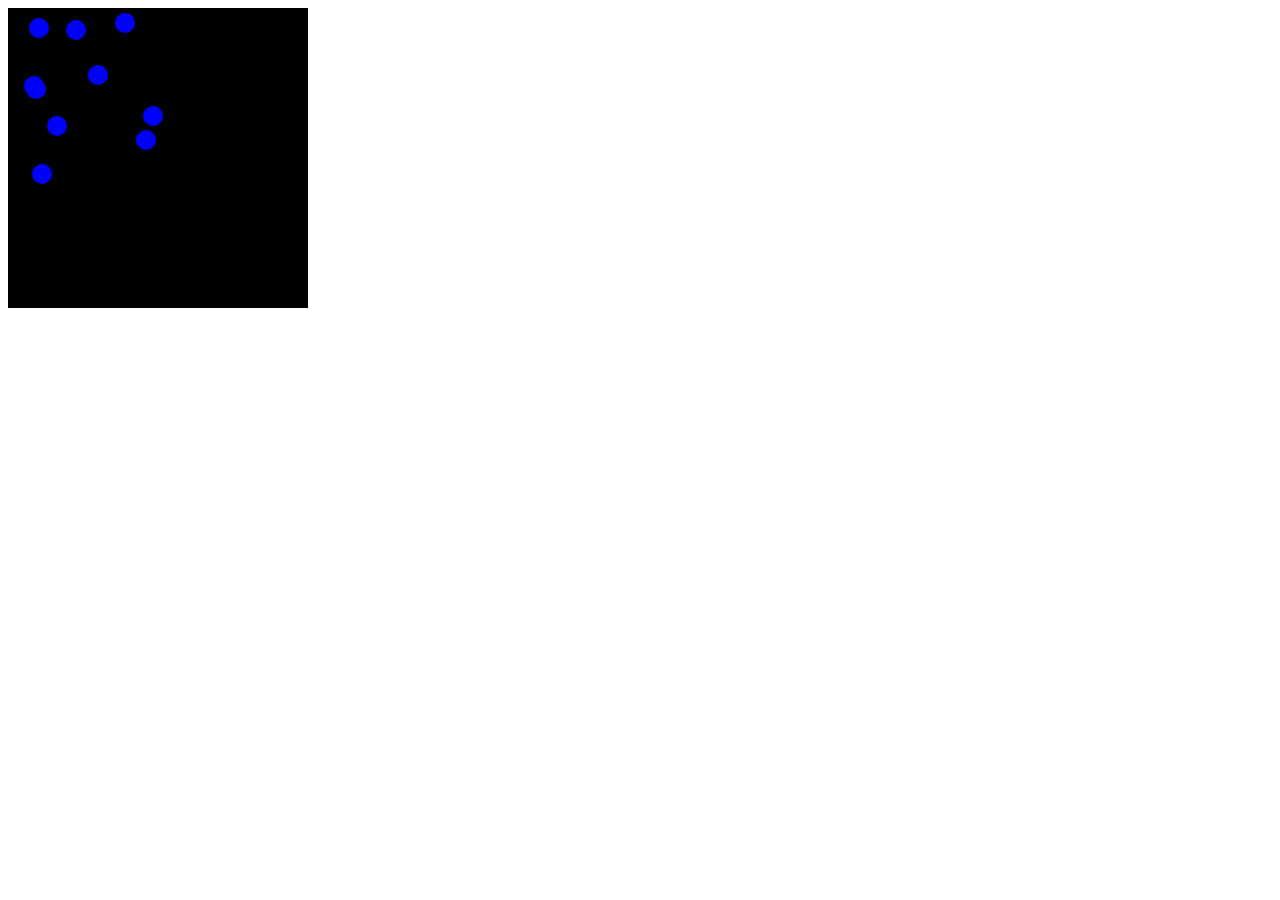
<file: asd-debugging-exercise/index.html>
<!DOCTYPE html>
<html>
<head>
    <meta charset="utf-8">
    <meta name="viewport" content="width=device-width">
    <title>Debugger Exercise</title>
    <link rel="stylesheet" href="index.css">
    <script src="https://code.jquery.com/jquery-3.1.0.js"></script>
    <script src="index.js"></script>
</head>
<body>
    <div id="board">

    </div>
</body>
</html>
</file>
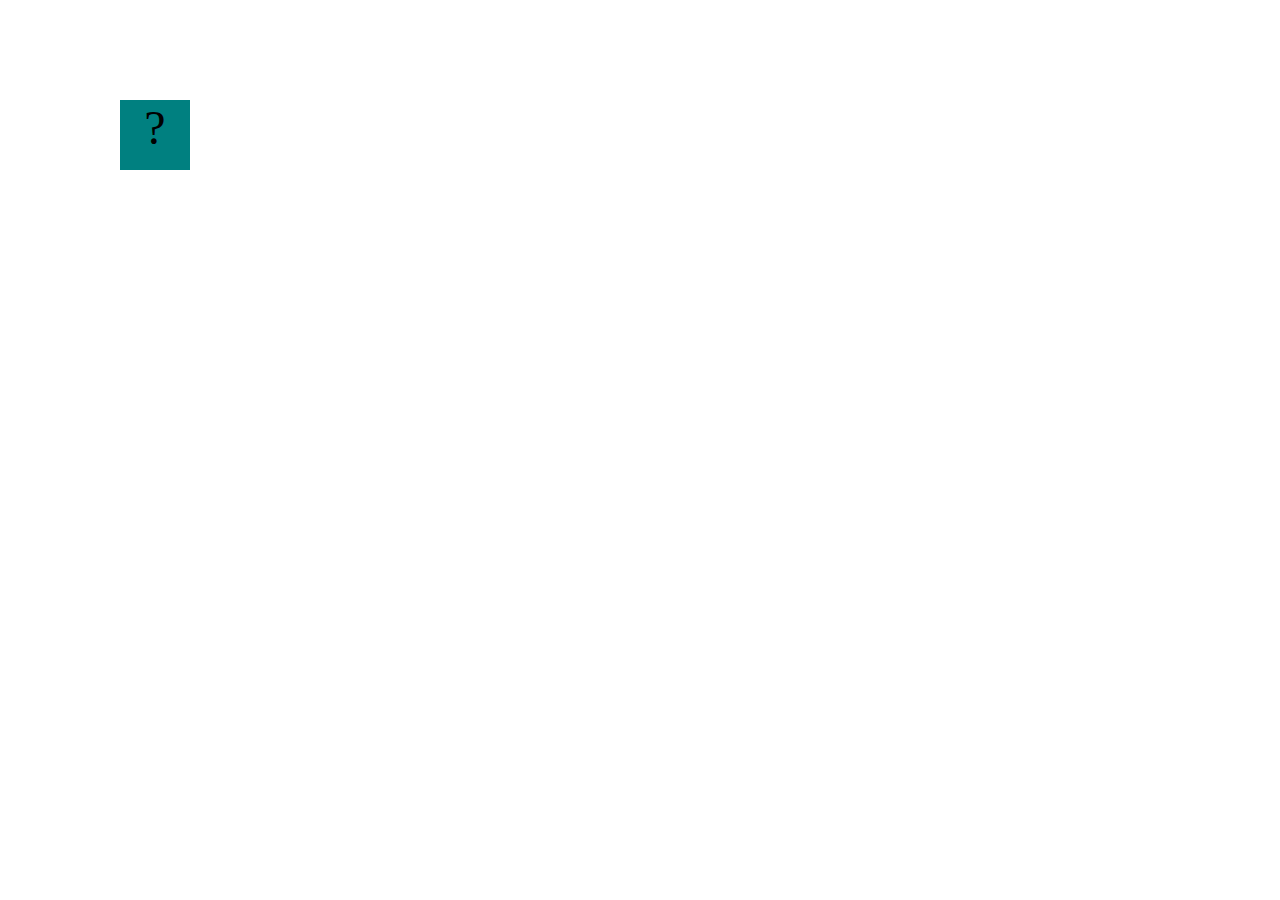
<file: projects/bouncing-box/index.html>
<!DOCTYPE html>
<html>
<head>
	<meta charset="utf-8">
	<title>Bouncing Box</title>
	<script src="jquery.min.js"></script>
	<style>
		.box {
			width: 70px;
			height: 70px;
			background-color: teal;
			font-size: 300%;
			text-align: center;
			display: block;
			position: absolute;
			top: 100px;
			left: 0px;  /* <--- Change me! */
		}
	</style>
	<!-- 	<script src="//cdnjs.cloudflare.com/ajax/libs/jquery/2.1.1/jquery.min.js"></script> -->

</head>
<body class="board">
	<!-- HTML for the box -->
	<div class="box">?</div>

	<script>
		(function(){
			'use strict'
			/* global jQuery */

			//////////////////////////////////////////////////////////////////
			/////////////////// SETUP DO NOT DELETE //////////////////////////
			//////////////////////////////////////////////////////////////////
			
			var box = jQuery('.box');	// reference to the HTML .box element
			var board = jQuery('.board');	// reference to the HTML .board element
			var boardWidth = board.width();	// the maximum X-Coordinate of the screen

			// Every 50 milliseconds, call the update Function (see below)
			setInterval(update, 50);
			
			// Every time the box is clicked, call the handleBoxClick Function (see below)
			box.on('click', handleBoxClick);

			// moves the Box to a new position on the screen along the X-Axis
			function moveBoxTo(newPositionX) {
				box.css("left", newPositionX);
			}

			// changes the text displayed on the Box
			function changeBoxText(newText) {
				box.text(newText);
			}

			//////////////////////////////////////////////////////////////////
			/////////////////// YOUR CODE BELOW HERE /////////////////////////
			//////////////////////////////////////////////////////////////////
			
			// TODO 2 - Variable declarations 
            var positionX = 0;
            var points = 0;
            var speed = 10;

			
			/* 
			This Function will be called 20 times/second. Each time it is called,
			it should move the Box to a new location. If the box drifts off the screen
			turn it around! 
			*/
			function update() {
                positionX = positionX + speed;
                moveBoxTo(positionX);
                if (positionX < 0){
                    speed = -speed;
                }
                if (positionX > boardWidth){
                    speed = -speed;
                }

			};

			/* 
			This Function will be called each time the box is clicked. Each time it is called,
			it should increase the points total, increase the speed, and move the box to
			the left side of the screen.
			*/
			function handleBoxClick() {
                positionX = 0;
                if (speed > 0){
                    speed += 3;
                }else if(speed < 0){
                    speed -= 3;
                }
                points += 1;
                changeBoxText(points);


			};
		})();
	</script>
</body>
</html>
</file>
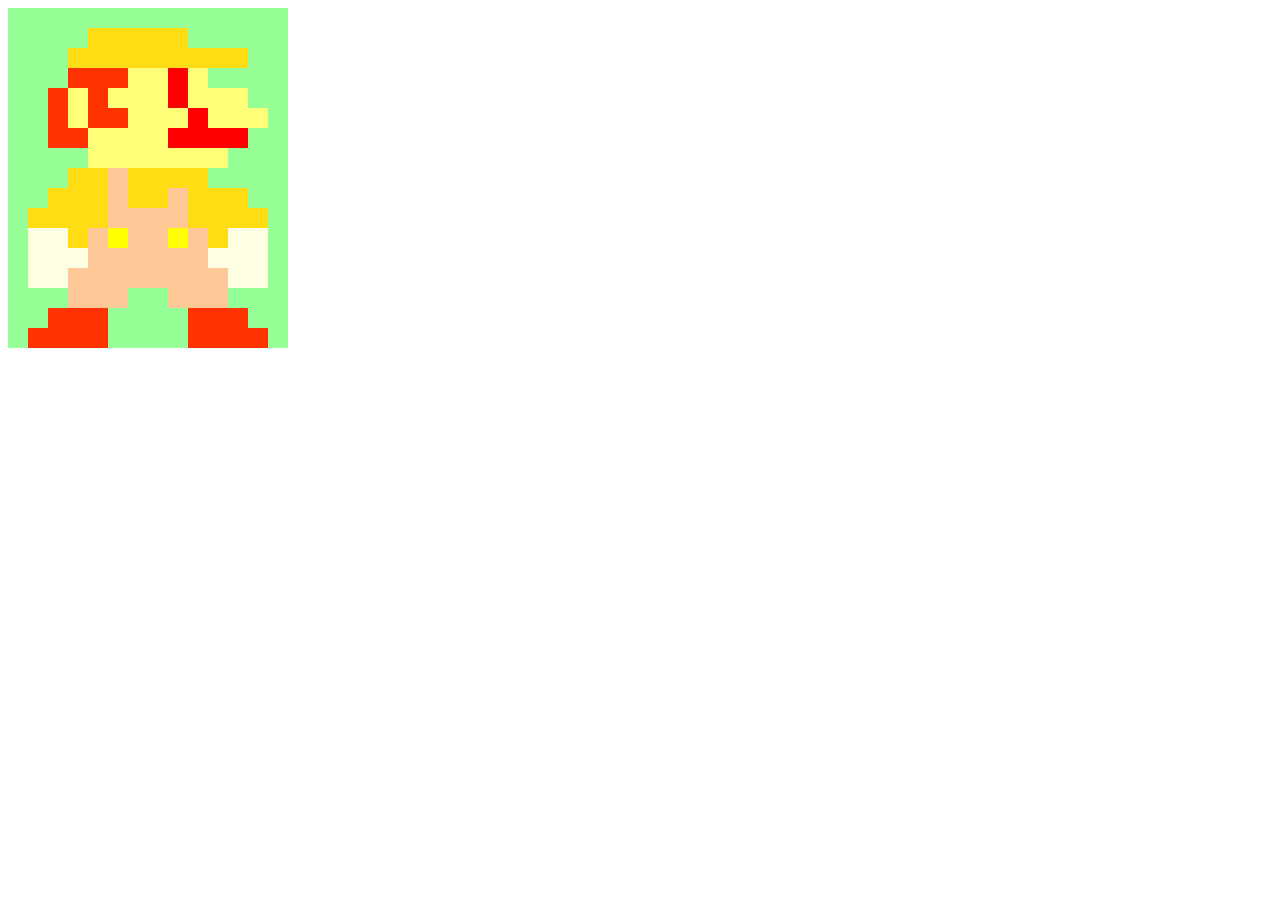
<file: projects/image-filtering/index.html>
<!DOCTYPE html>
<html>
<head>
    <script src="https://code.jquery.com/jquery-3.1.0.js"></script>    
    <meta charset="utf-8">
    <meta name="viewport" content="width=device-width">
    <link rel="stylesheet" href="index.css">
    <script src="image.js"></script>
    <script src="index.js"></script>
    <title>Image Filtering</title>
</head>
<body>
    <div id="display">

    </div>
</body>
</html>
</file>
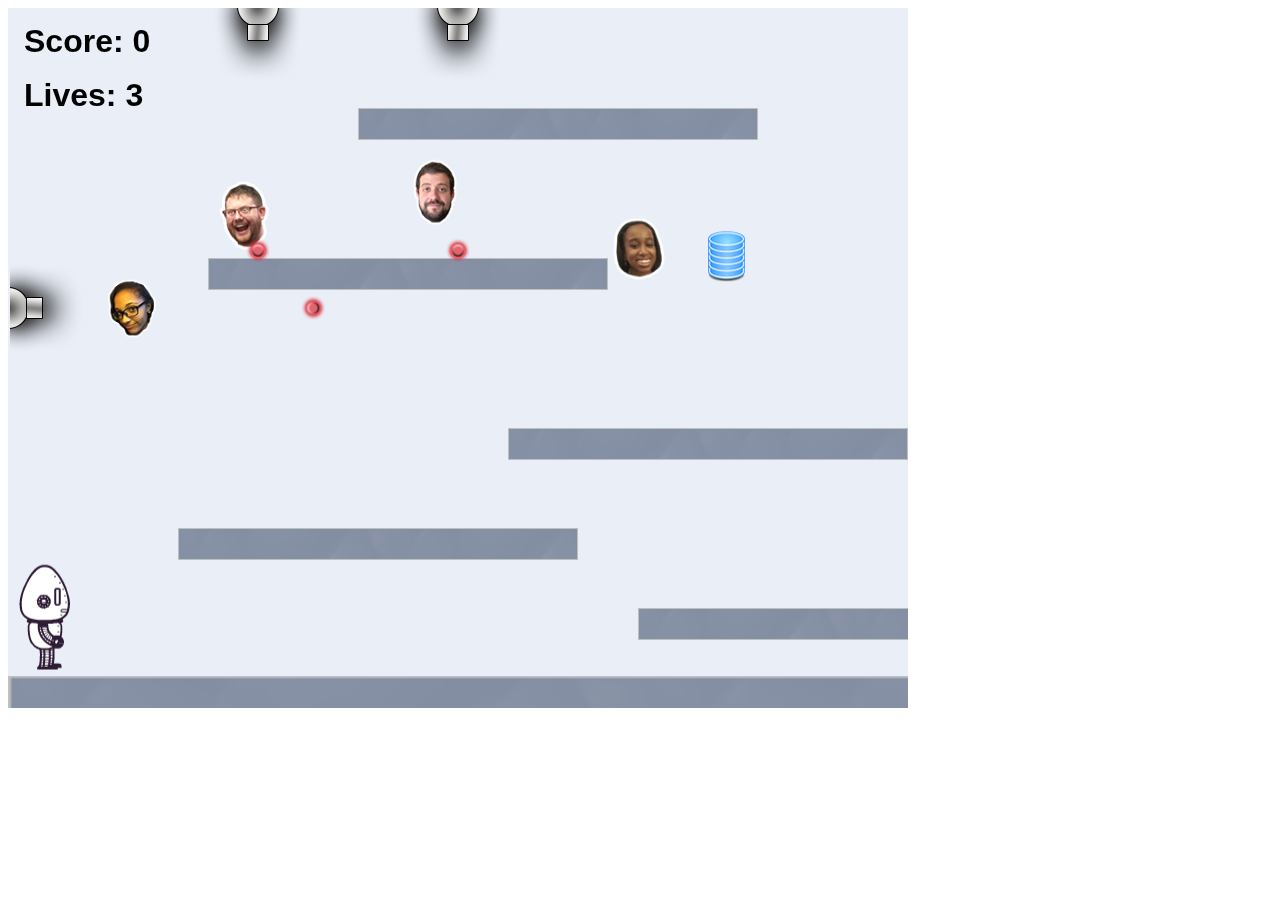
<file: projects/platformer/index.html>
<!DOCTYPE html>
<html>
    <head>
        <title>Platformer</title>
        <script src="lib/jquery.min.js"></script>
        <script src="lib/phaser.min.js"></script>
        <script src="js/factory/game.js"></script>
        <script src="js/factory/preload.js"></script>
        <script src="js/factory/platform.js"></script>
        <script src="js/factory/collectable.js"></script>
        <script src="js/factory/cannon.js"></script>
        <script src="js/factory/player.js"></script>
        <script src="js/controller/player-manager.js"></script>
        <script src="js/init/platform.js"></script>
        <script src="js/init/collectable.js"></script>
        <script src="js/init/cannon.js"></script>
        <script src="js/init/player.js"></script>
    </head>
    <body>
        <script src="js/index.js"></script>
    </body>
</html>
</file>
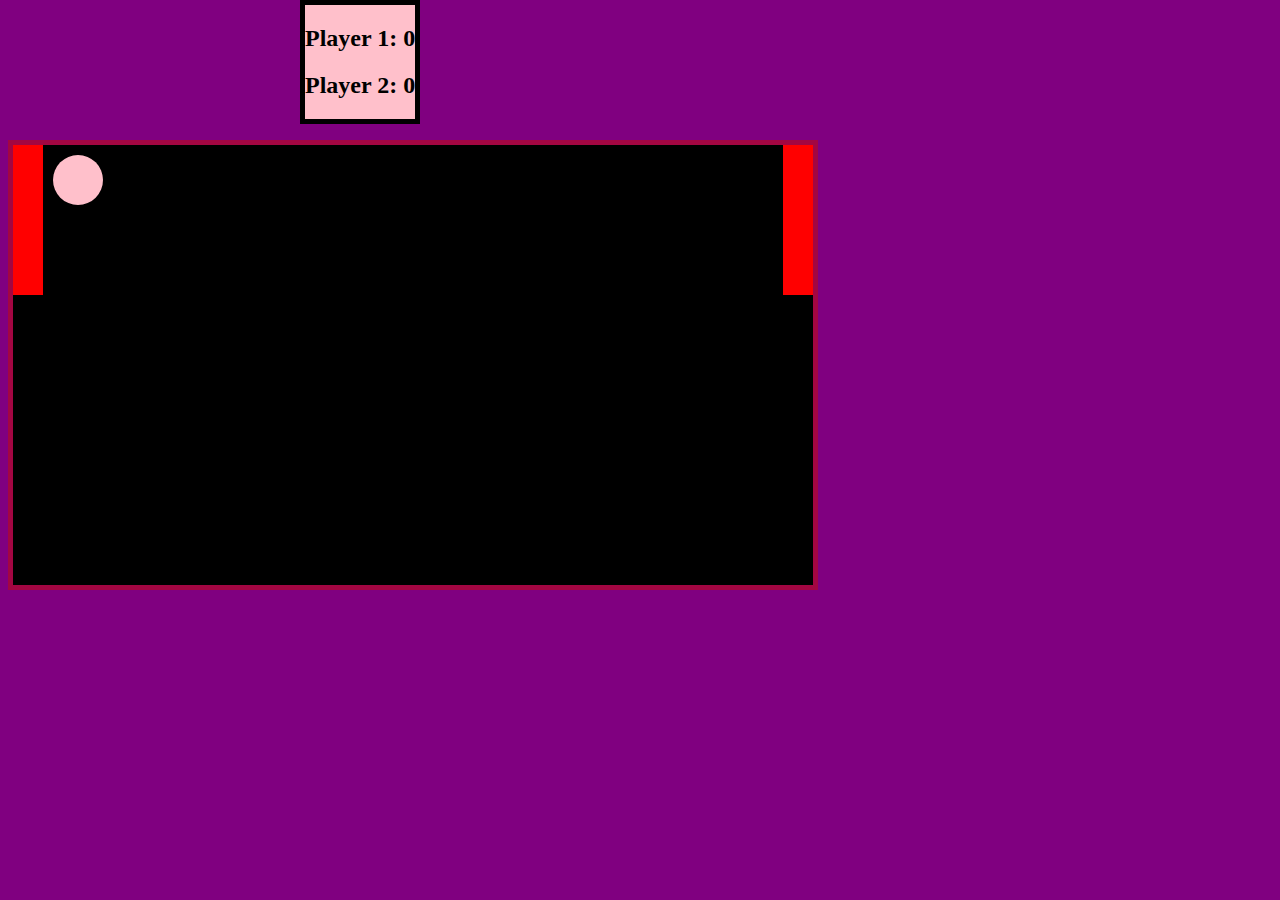
<file: projects/pong/index.html>
<!DOCTYPE html>
<html>
  <head>
    <title>Pong</title>
    <!-- Load CSS files -->
    <link rel="stylesheet" type="text/css" href="index.css">
    
    <!-- Load JavaScript files -->
    <script src="jquery.min.js"></script>
    <script src="index.js"></script>
  </head>
  
  <body>
    <div id='score'>
        <h2 class="score1"></h2>
        <h2 class="score2"></h2>
    </div>
     <div id='board'>
     <div id='ball'></div>
     <div id='leftPaddle'></div>
     <div id='rightPaddle'></div>
    </div>
   </body>
</html>
</file>
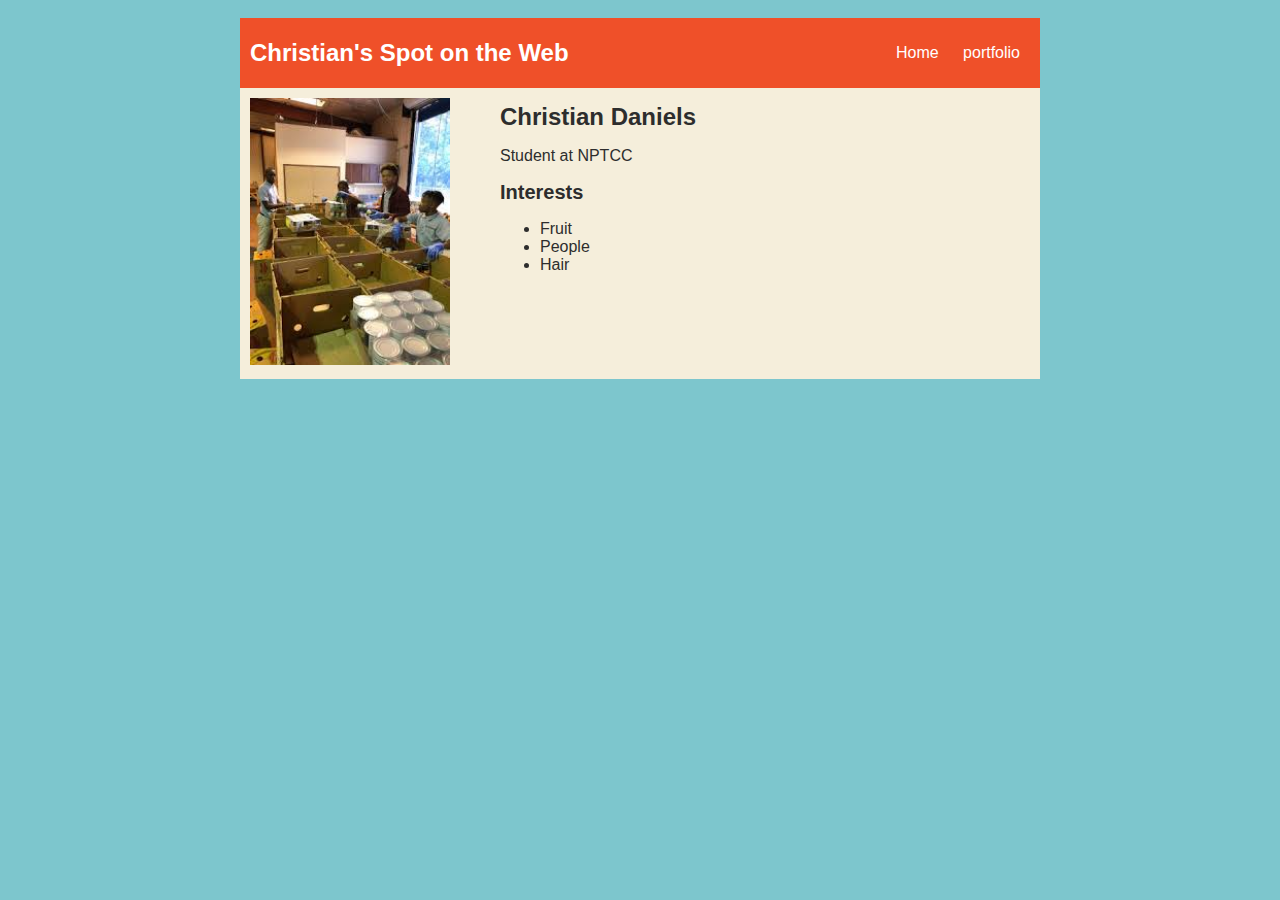
<file: idex.html>
<!DOCTYPE html>
<html>
  <head>
         <title>Christians's Spot on the Web</title>
            <style>
            body {
                background: rgb(125, 198, 205);
                color: rgb(45, 45, 45);
                padding: 10px;
                font-family: arial;
            }
  
          #all-contents {
    max-width: 800px;
    margin: auto;
}
           .sidebar {
    margin-right: 25px;
    padding: 10px;
}
            header {
                font-size: 1.5em;
                font-weight: bold;
            }
            #all-contents {
                max-width: 800px;
                margin: auto;
            }
    
            /* navigation menu */
            nav {
                background: rgb(239, 80, 41);
                margin: 0 auto;
                margin-bottom: 20px;
                display: flex;
                padding: 10px;
            }
            nav {
        background: rgb(239, 80, 41);
        margin: 0 auto;
        display: flex;
        padding: 10px;
    }
            nav header {
                display: flex;
                align-items: center;
                color: rgb(255, 255, 255);
                flex: 1;
            }
            nav ul {
                list-style-image: none;
            }
            nav li {
                display: inline-block;
                padding: 0 10px;
            }
            nav a {
                text-decoration: none;
                color: #fff;
            }
    
            /* main container area beneath menu */
            main {
                background: rgb(245, 238, 219);
                display: flex;
            }
            .sidebar {
                margin-right: 25px;
                padding: 10px;
            }
            .sidebar img {
                width: 200px;
            }
            .content {
                flex: 1;
                padding: 15px;
            }
            .interests header {
                font-size: 1.25em;
            }
        </style>
  </head>

  <body>
         <div id="all-contents">
            <nav id ="nav-ul">
                <header>Christian's Spot on the Web</header>
                <ul>
                    <li class="nav-li"><a href="index.html">Home</a></li>
                    <li class="nav-li"><a href="portfolio.html">portfolio</a></li>
            </nav>

            <main>
                  <div class="sidebar">
                    <img class ="sidebar.img" src="[data-uri]">
                </div>
                <div class="content"> 
                <header>Christian Daniels</header>
                <p>Student at NPTCC</p>
                     <section class="interests">
                        <header>Interests</header>
                        <ul>
                            <li>Fruit</li>
                            <li>People</li>
                            <li>Hair</li>
                        </ul>
                     </section>
                </div>
                    
            </main>
         </div>
  </body>
</html>
</file>
<file: asd-debugging-exercise/index.css>
#board {
    background: black;
    width: 300px;
    height: 300px;
    left: 0px;
    top: 0px;
}


.circle {
    background: blue;
    width: 20px;
    height: 20px;
    border-radius: 10px;
    position: absolute;
}
</file>
<file: projects/image-filtering/index.css>
.square {
    width: 20px;
    height: 20px;
    position: absolute;
}

body > div {
    position: relative;
    height: 200px;
}
</file>
<file: projects/pong/index.css>
body {
  background-color: purple;
}

#score {
  background-color: pink;
  border: 5px solid black;
  position: absolute;
  left: 300px;
  top: 0px;
}

#board {
  top: 140px;
  width: 800px;
  height: 440px;
  border: 5px solid rgb(163, 6, 66);
  background-color: black;
  position: absolute;
}

#ball {
  background-color: pink;
  border-radius: 50px;
  width: 50px;
  height: 50px;
  position: relative;
  left: 40px;
  top: 10px;
}

#leftPaddle {
    background-color: red;
    width: 30px;
    height: 150px;
    position: absolute;
    left: 0px;
    top: 0px;
}

#rightPaddle {
    background-color: red;
    width: 30px;
    height: 150px;
    position: absolute;
    left: 770px;
    top: 0px;
/*   left: 100px; */  /* Uncomment if you want to set a "starting" position */
/*   top: 100px;  */  /* Uncomment if you want to set a "starting" position */
}
</file>
